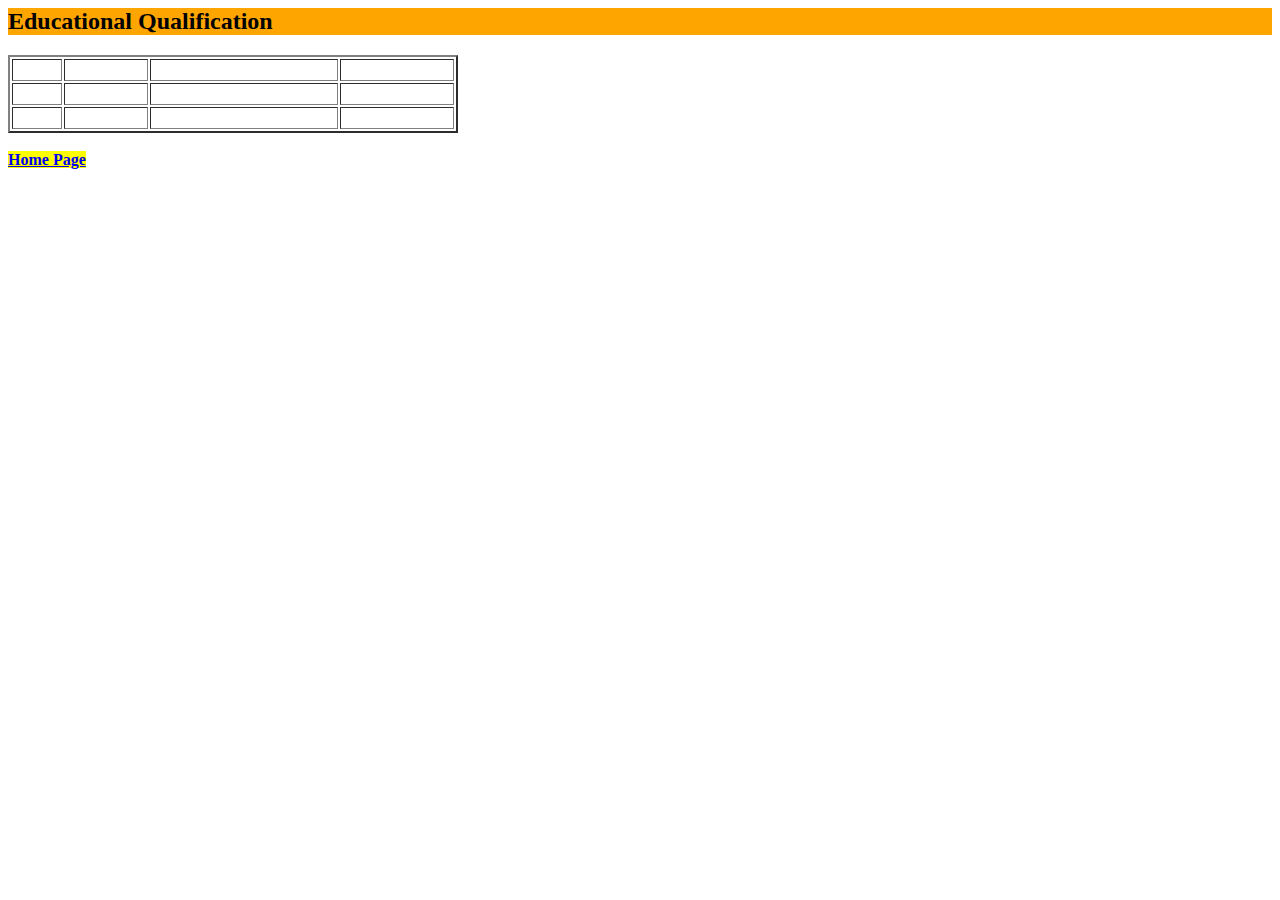
<file: Education.html>
<html>
<head>
	<title>Education</title>
 <style>
body {
  background-image: url('https://images.shiksha.com/mediadata/shikshaOnline/mailers/2021/naukri-learning/oct/27oct-v3/education.jpg');
  background-repeat: no-repeat;
  background-attachment: fixed;
  background-size: cover;
}
</style> 
</head>
<body>
<h2 style="background-color:orange;">Educational Qualification</h2>
	<table border="2">
		<tr>
			<th style="color:White;">SL No.</th>
			<th style="color:White;">CLASS</th>
			<th style="color:White;">YEAR OF GRADUATION</th>
			<th style="color:White;">PERCENTAGE</th>
		</tr>
		<tr>
			<td style="color:White;">1.</td>
			<td style="color:White;">SSLC</td>
			<td style="color:White;">2021</td>
			<td style="color:White;">94%</td>
		</tr>
		<tr>
			<td style="color:White;">2.</td>
			<td style="color:White;">PLUS TWO</td>
			<td style="color:White;">2023</td>
			<td style="color:White;">82%</td>
		</tr>
	</table>
	<br>
	<a href="file:///home/student/Desktop/Adityan/Github/Profile.html"><b style="background-color:yellow;">Home Page</b></a>
</body>
</html>
</file>
